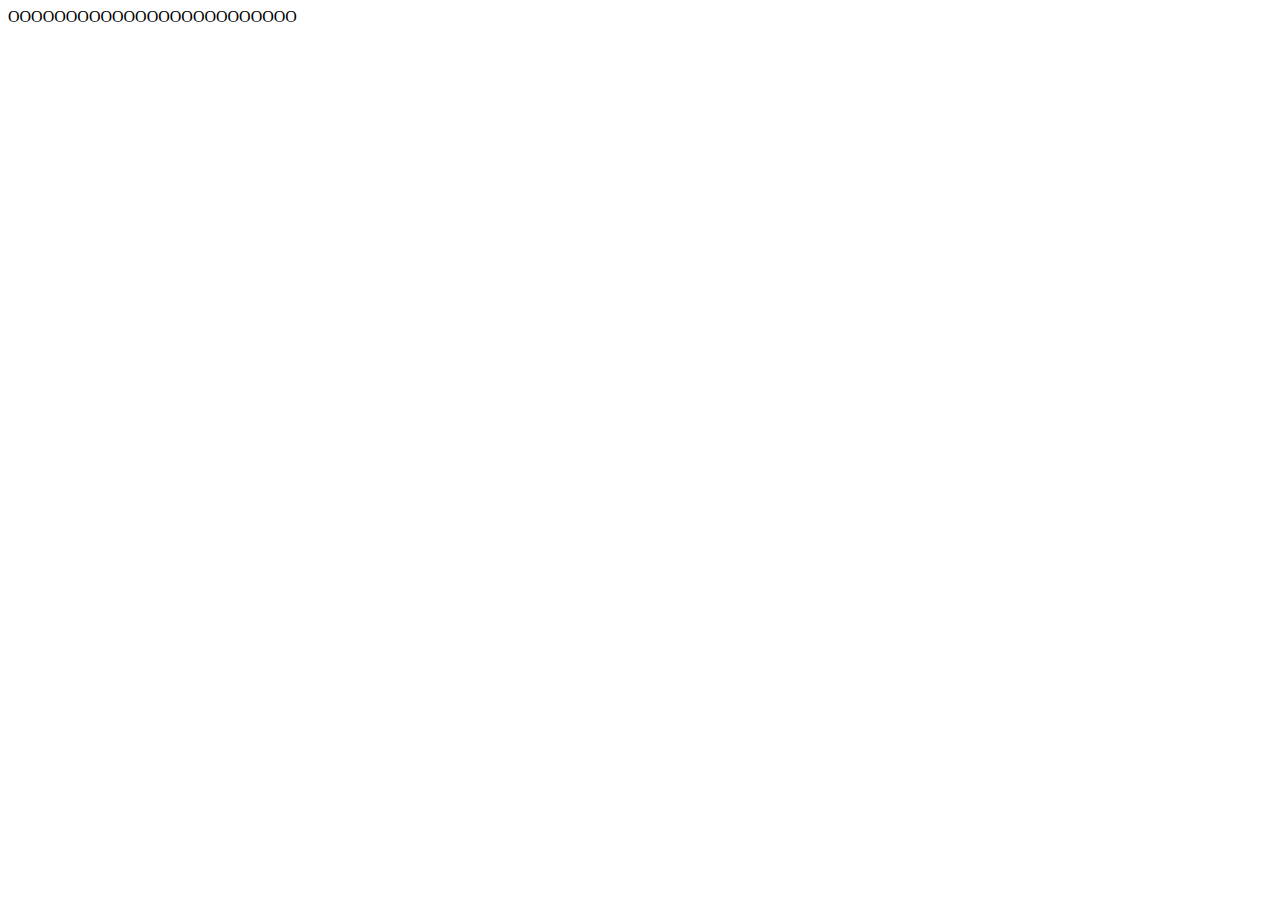
<file: pagina-principal.html>
<!DOCTYPE html>
<html lang="en">
<head>
    <meta charset="UTF-8">
    <meta name="viewport" content="width=device-width, initial-scale=1.0">
    <title>Document</title>
</head>
<body>
    OOOOOOOOOOOOOOOOOOOOOOOOO
</body>
</html>
</file>
